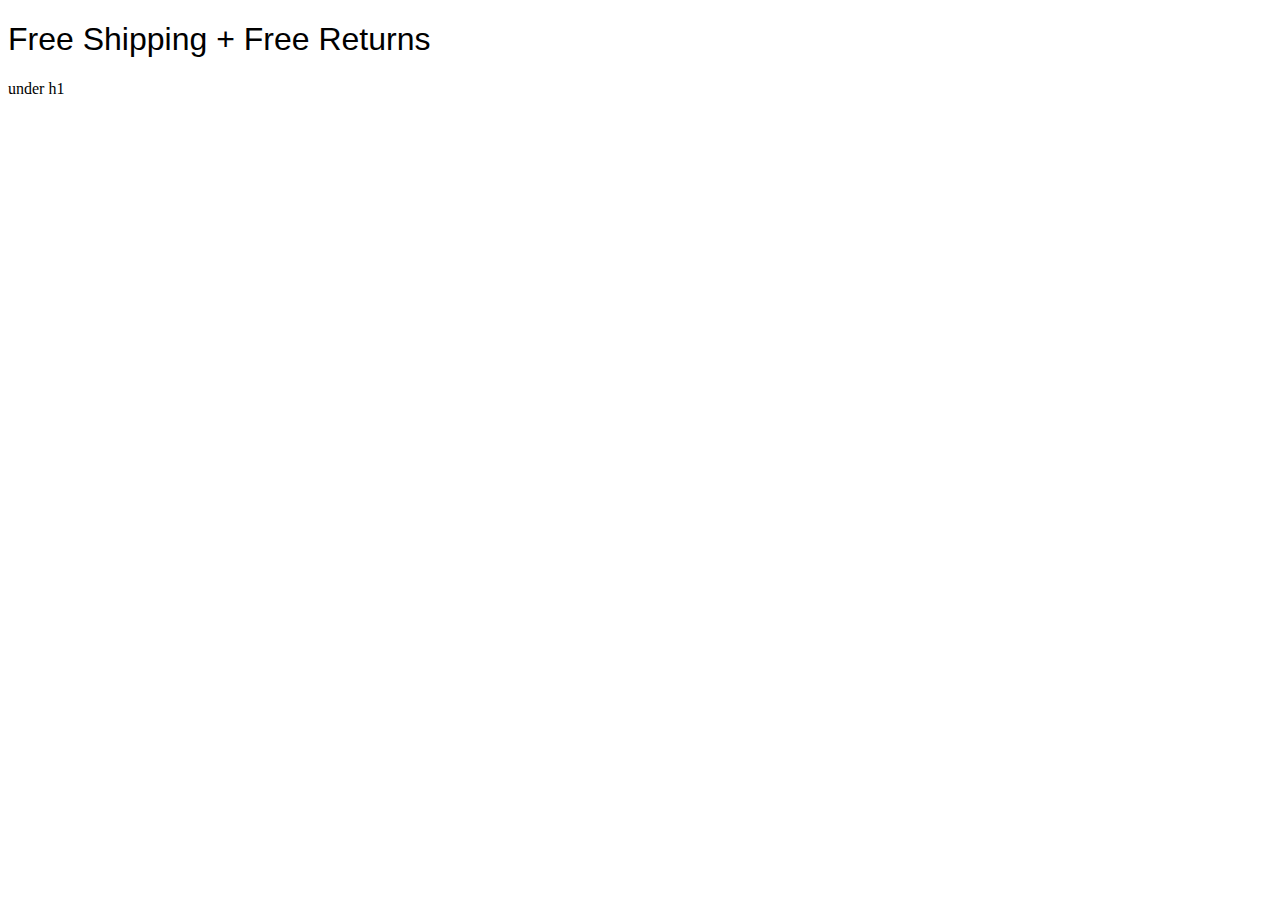
<file: htmlcheatsheet/index.html>
<!DOCTYPE html>

<html>
<head>
	<style type = "text/css" media = "all">

         body {
            background-color: white;
        }

         h1{
            
            font-family:"Arial Verdana",Sans-serif;
            font-weight:500;

            
         }
     </style>
</head>
<body>
	
	<h1 >Free Shipping + Free Returns</h1>
	<p> under h1</p>

</body>
</html>
</file>
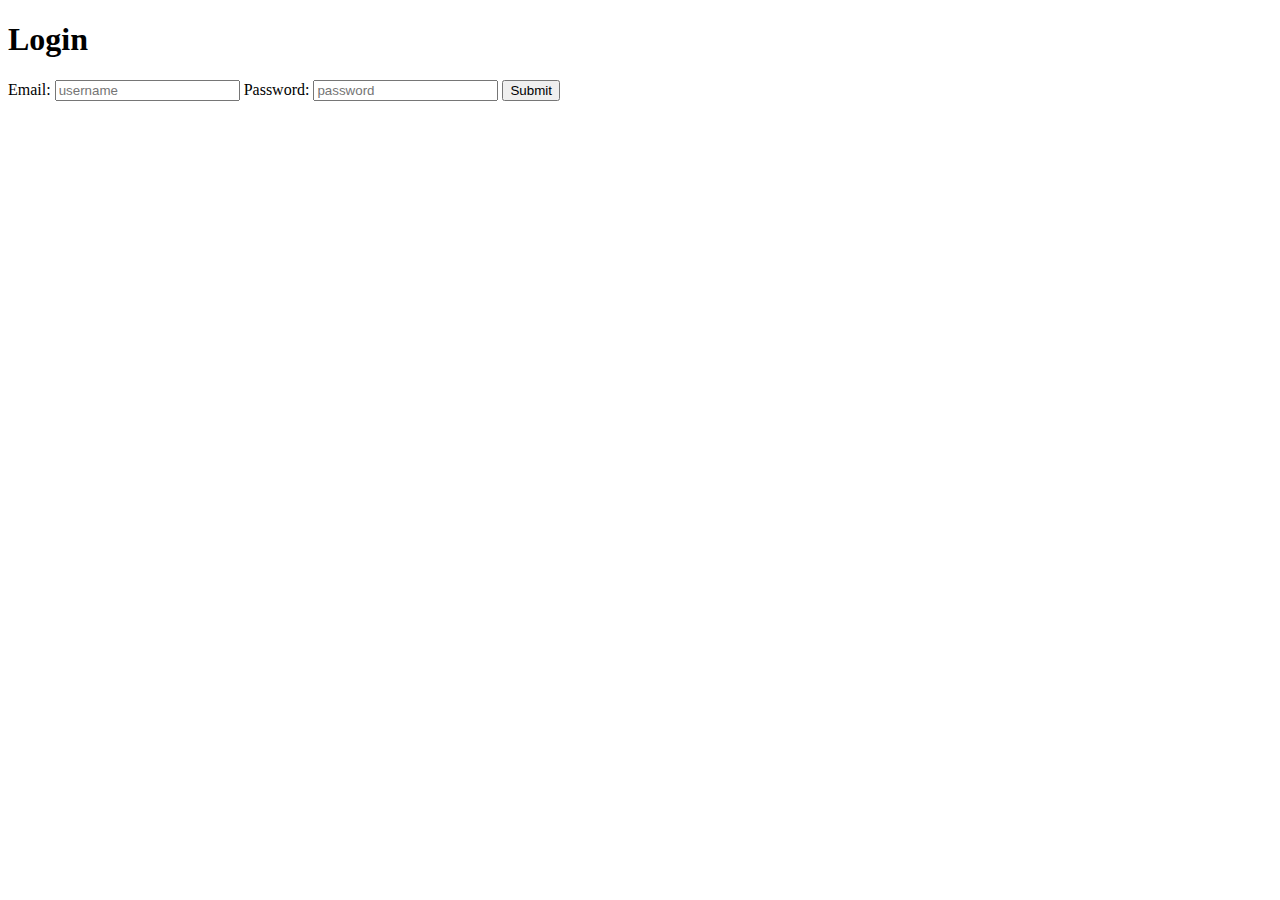
<file: form.html>
<!DOCTYPE html>
<html lang="en">
<head>
    <meta charset="UTF-8">
    <meta name="viewport" content="width=device-width, initial-scale=1.0">
    <title>Form tags</title>
</head>
<body>
    <h1>Login</h1>
    <form>
        <label for="username">Email:</label>
        <input id="username" type="Email" name="Email" placeholder="username" required>
        <label for="password">Password:</label>
        <input id="password" type="text" name="pasword" placeholder="password" required>
        <input type="submit">
    </form>
</body>
</html>
</file>
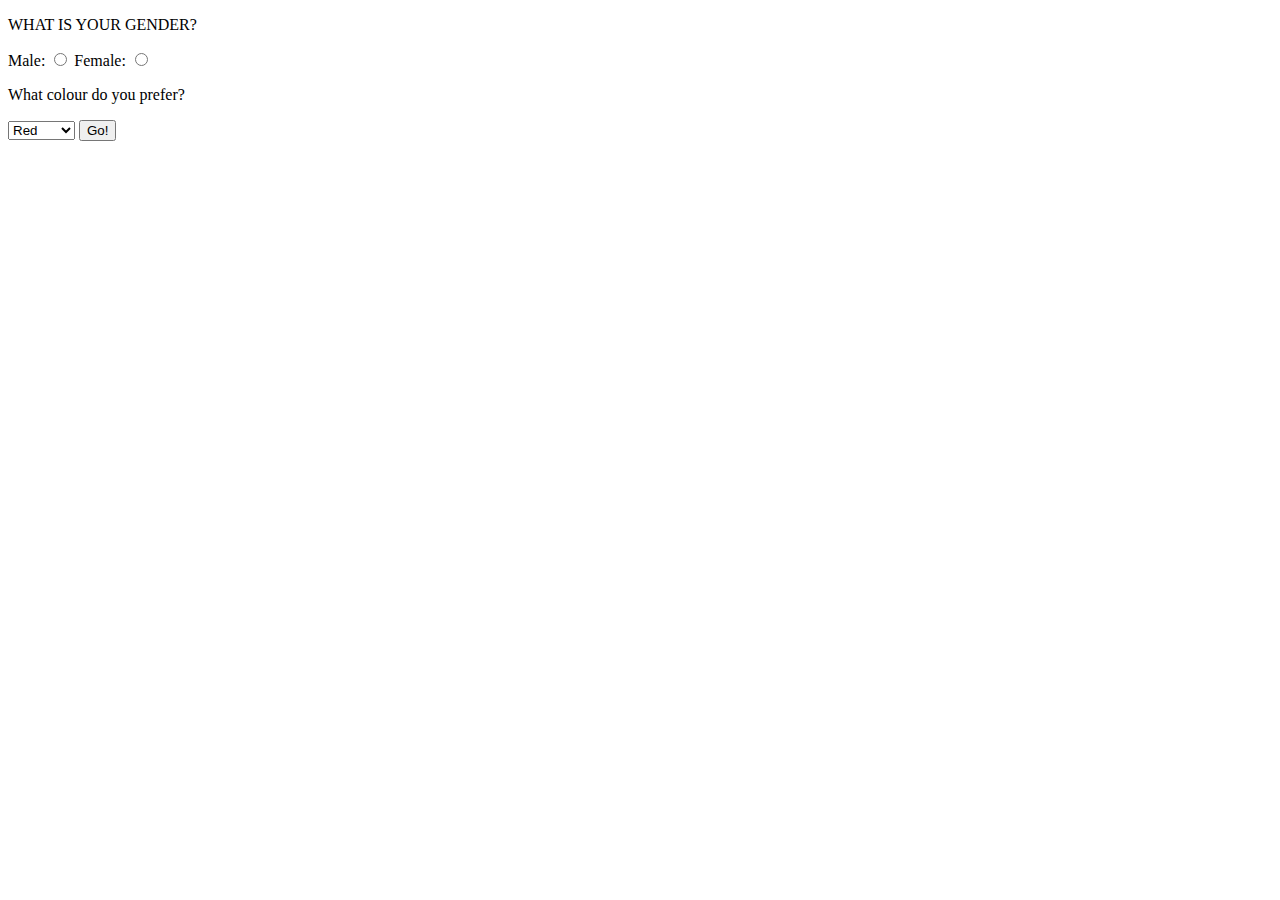
<file: radiobuttonanddropdown.html>
<!DOCTYPE html>
<html lang="en">
<head>
    <meta charset="UTF-8">
    <meta name="viewport" content="width=device-width, initial-scale=1.0">
    <title>Radio Buttons and Dropdowns</title>
</head>
<body>
    <p>WHAT IS YOUR GENDER? </p>
<form>
    <label for="Male">Male:</label>
    <input id="Male" type="radio" name="genderchoice" value="Male">
    <label for="Female">Female:</label>
    <input id="Female" type="radio" name="genderchoice" value="Female">
    <p>What colour do you prefer?</p>
    <select name="colour">
        <option>Red</option>
        <option>Orange</option>
        <option>Yellow</option>
    </select>

    <button>Go!</button>
</form>
</body>
</html>
</file>
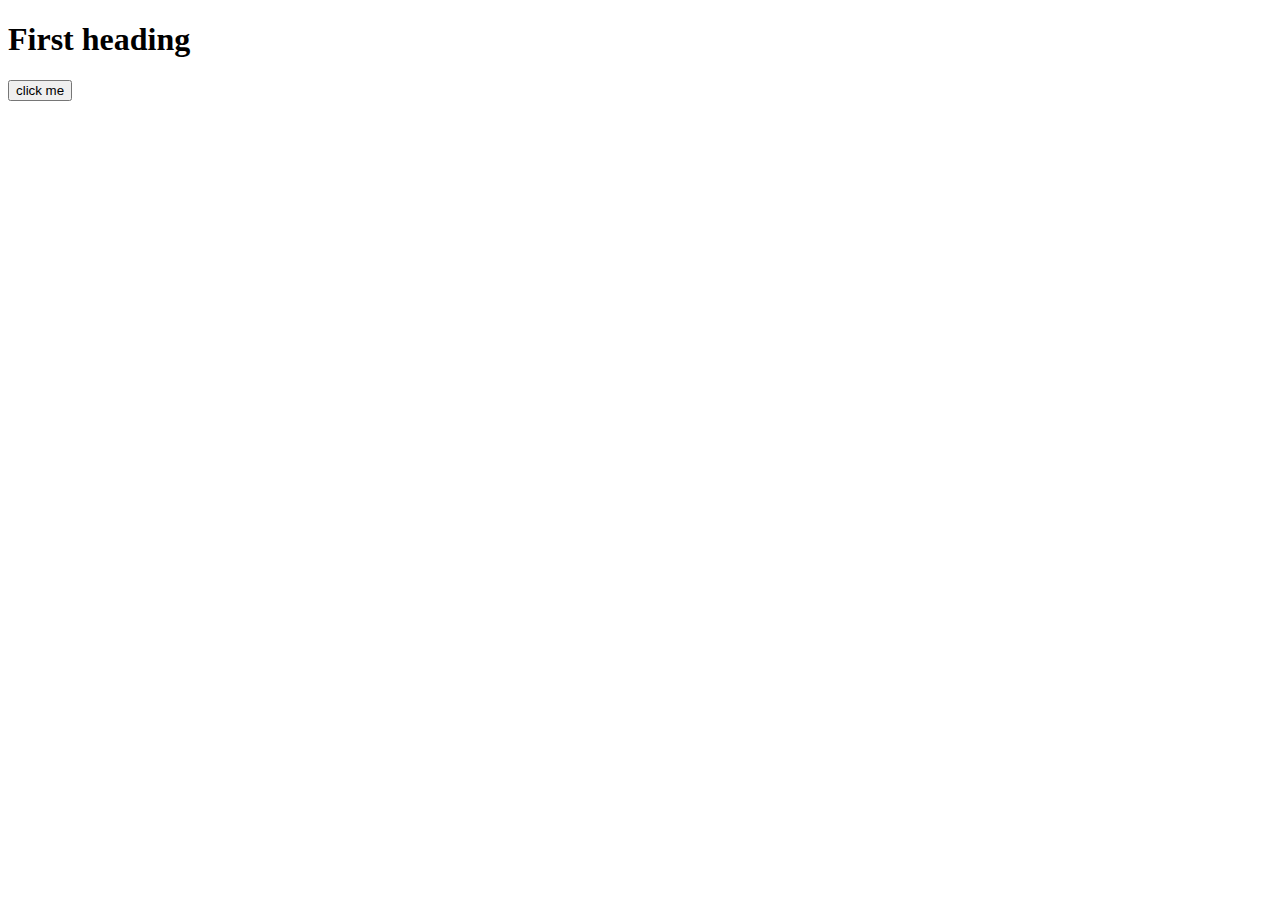
<file: Dom_Manipulation/dom.html>
<!DOCTYPE html>
<html>
<head>
	<title>Dom manipulation</title>
	<script>
		var button=document.querySelector("button");
		button.addEventListener("click",function(){
			
			body.style.backgroundColor="purple";
		})

	</script>
</head>
<body>
	<h1>First heading</h1>
	<button>click me</button>
	

</body>
</html>
</file>
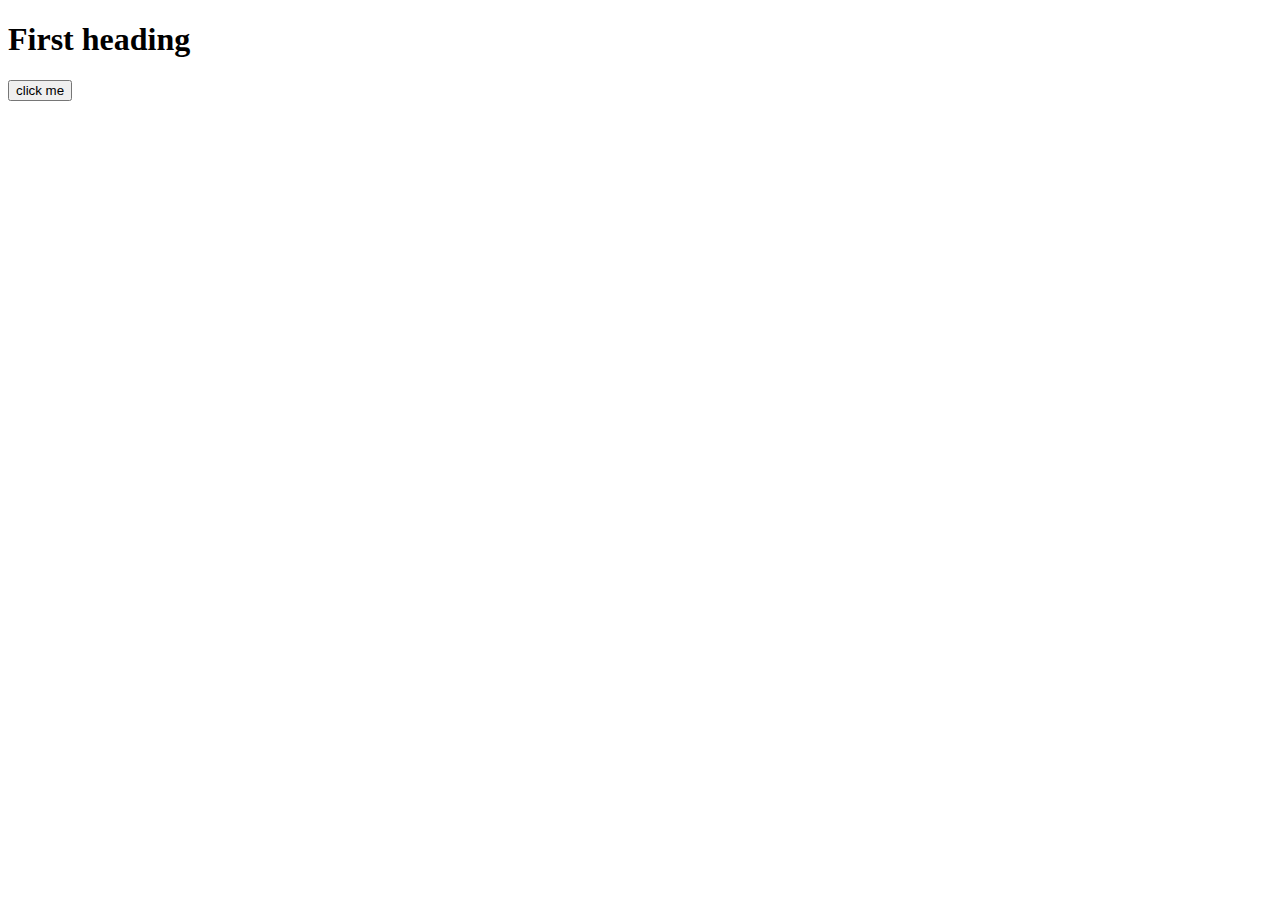
<file: Dom_Manipulation/dom1.html>
<!DOCTYPE html>
<html>
<head>
	<title>Dom manipulation</title>
	<link rel="stylesheet"  type=text/css href="dom1.css">
	
</head>
<body>
	<h1>First heading</h1>

	<button>click me</button>
	<script>
		var button=document.querySelector("button");
		var body=document.querySelector("body");

		button.addEventListener("click",function(){
			body.classList.toggle("styling");
		})

	</script>
	

</body>
</html>
</file>
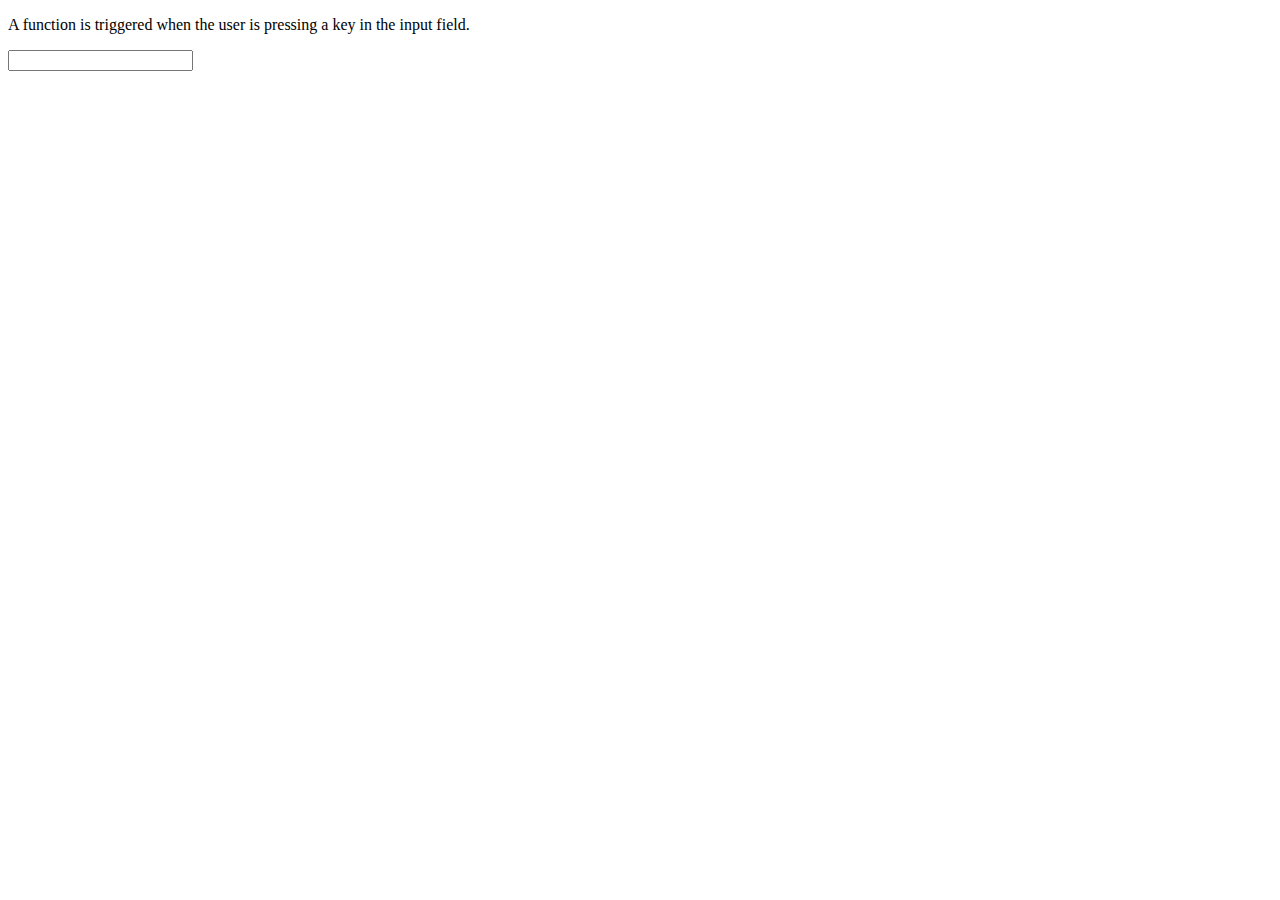
<file: Dom_Manipulation/dom3.html>
<!DOCTYPE html>
<html>
<head>
<script>
function myFunction() {
  alert("You pressed a key inside the input field");
}
</script>
</head>
<body>

<p>A function is triggered when the user is pressing a key in the input field.</p>

<input type="text" onkeypress="myFunction()">

</body>
</html>
</file>
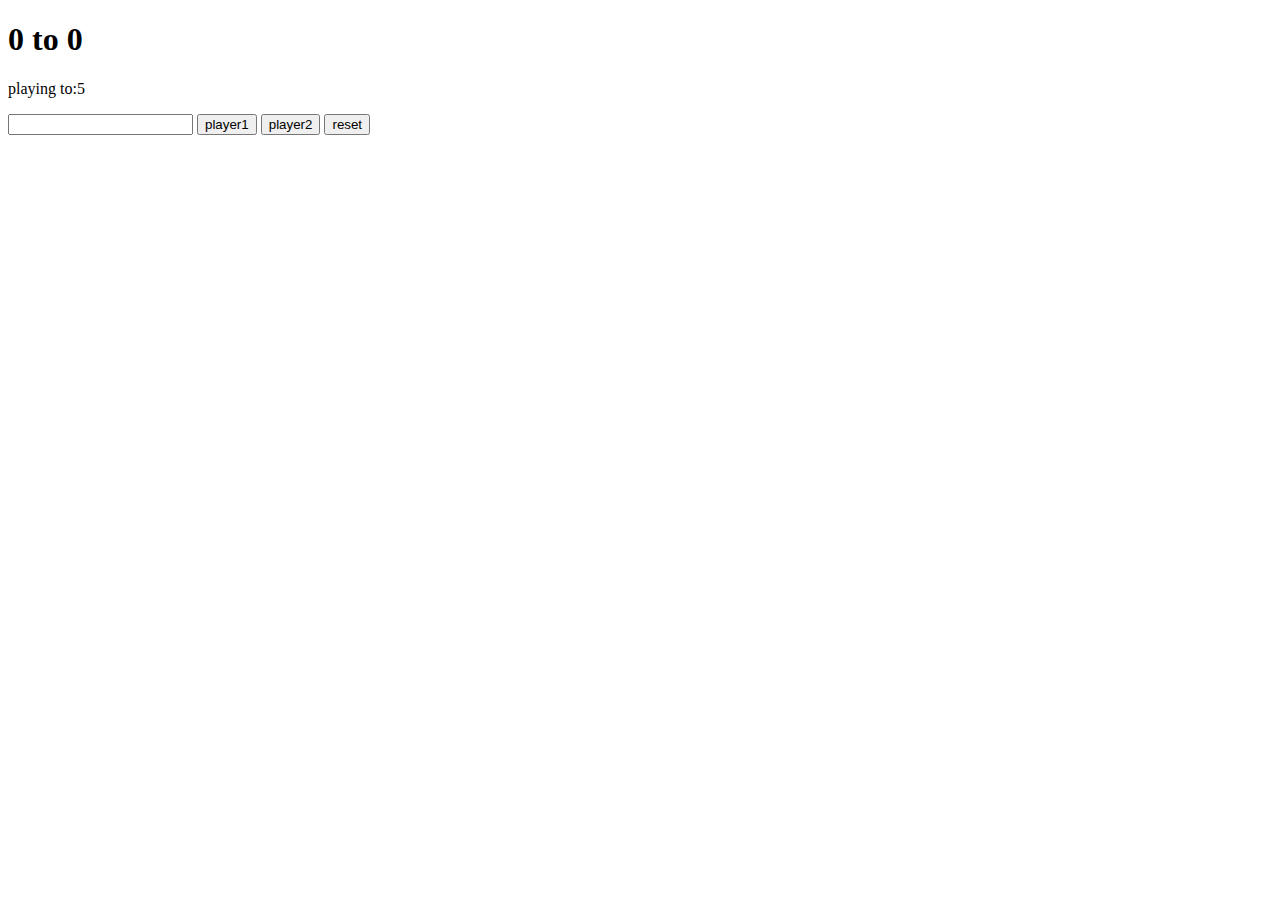
<file: Dom_Manipulation/dom4.html>
<!DOCTYPE html>
<html lang="en">
<head>
    <meta charset="UTF-8">
    <meta name="viewport" content="width=device-width, initial-scale=1.0">
    <title>Score keeper</title>
</head>
<body>
    <h1><span id=p1display>0</span> to <span id=p2display>0</span> </h1>
    <p>playing to:5</p>
    <input type="number">
    <button id=b1>player1</button>
    <button id=b2>player2</button>
    <button id=reset>reset</button>
   <script src="dom4.js"></script>
    
</body>
</html>
</file>
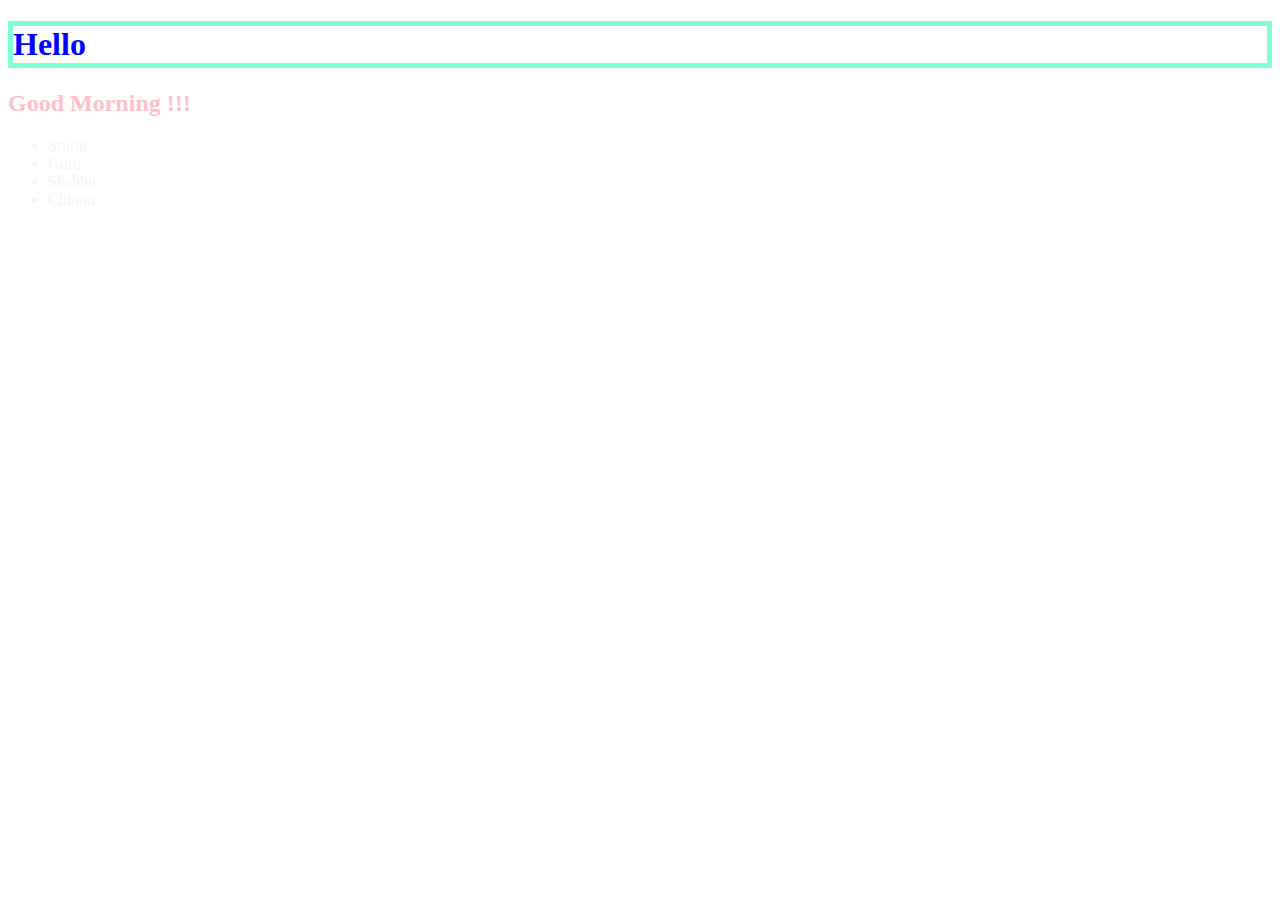
<file: html_and _css/index1.html>
<!DOCTYPE html>
<html lang="en">
<head>
    <meta charset="UTF-8">
    <meta name="viewport" content="width=device-width, initial-scale=1.0">
    <title>Document</title>
    <link rel="stylesheet"  type=text/css href="index1.css">
</head>
<body>
    <h1>Hello</h1>
    <h2>Good Morning !!!</h2>

    <ul>
        <li>Sruthi </li>
        <li>Guru</li>
        <li>Shabbu</li>
        <li>Chinnu</li>
    </ul>
</body>
</html>
</file>
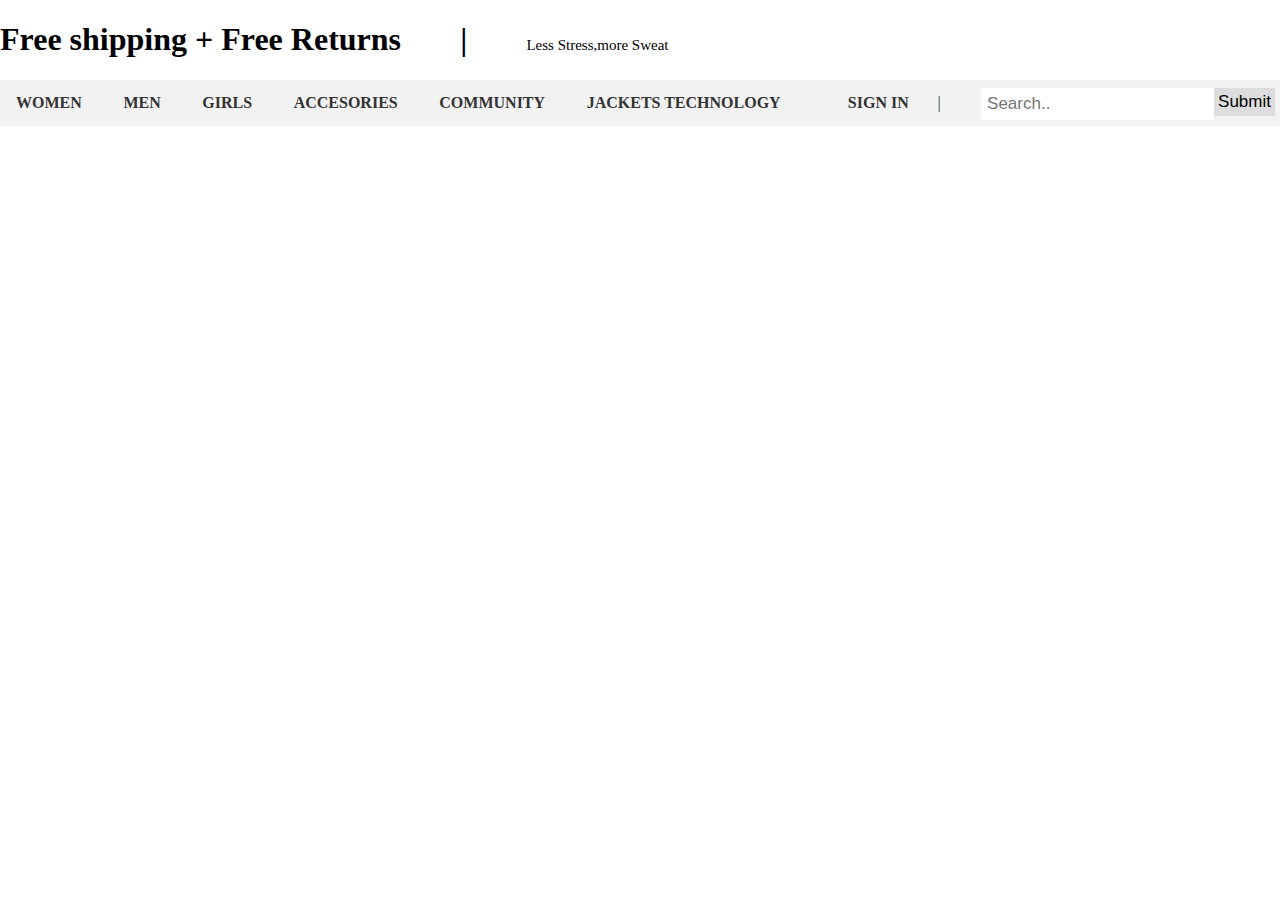
<file: htmlcheatsheet/lulu.html>
<!Doctype html>
<html>
<head>
	<title>LULU LEMON WEBSITE</title>
	<meta charset="utf-8"/>
	<meta name="viewport" content="width=device-width,initial-scale=1"/>
	<style>
		



		body
		{
			margin:0;
		}
		.header
		{
			background-color: #ffffff;
			padding:10px;
			text-align-last: left;
		}
		/*styling the top maviagation bar*/
		.topnav
		{
			overflow:hidden;
			background-color: #f2f2f2;
		}
		/*styling top navigation links*/
		.topnav a
		{
			float:left;
			display:block;
			color: #333;
			text-align:center;
			padding: 14px 16px;
			text-decoration:none;
		}
		/* change colour on hover*/
		.topnav a:hover
		{
			background-color: #ddd;
			color:black;
		}
		.topnav .search-container
		 {
 				 float: right;
 		}
 		.topnav input[type=text] 
 		{
  			padding: 6px;
  			margin-top: 8px;
	  		font-size: 17px;
	  		border: none;
		}
		.topnav .search-container button
		 {
  			float: right;
  			padding: 4px;
  			margin-top: 8px;
  			margin-right: 5px;
  			background: #ddd;
  			font-size: 17px;
  			border: none;
  			cursor: pointer;
		}
		.topnav .search-container button:hover 
		{
  			background: #ccc;
		}
		@media screen and (max-width: 600px) 
		{
  			.topnav .search-container {
    		float: none;
  		}
  		.topnav a, .topnav input[type=text], .topnav .search-container button 
  		{
    		float: none;
    		display: block;
    		text-align: left;
    		width: 100%;
    		margin: 0;
    		padding: 14px;
  		}
  		.topnav input[type=text]
  		 {
    		border: 1px solid #ccc;  
 		 }
 		

	


		.dropdown 
		{
  			position: relative;
  			display: inline-block;
		}

		.dropdown-content
		 {
  			display: none;
 			position: absolute;
  			background-color: #f9f9f9;
  			min-width: 160px;
  			box-shadow: 0px 8px 16px 0px rgba(0,0,0,0.2);
  			padding: 12px 16px;
  			z-index: 1;
		}

		.dropdown:hover .dropdown-content
		 {
  			display: block;
		}

        h1
        {
            
            font-family:"Arial Verdana",Sans-serif;
            font-size:10px;
            font-weight:normal;


          
         }


	</style>
	 </head>


	 <body>
	 	
	 		<h1>Free shipping + Free Returns <span style="padding-left:4%"> | </span><span style="padding-left:4%;font-size:15px;font-weight:normal">Less Stress,more Sweat</span></h1>
	 	

	 	
	 	

	 	<div class="topnav a">
	 		
	 		<a style="cursor:pointer;font-weight: bold";href="#">WOMEN</a>
	 		<a style="padding-left:2%;cursor:pointer;font-weight:bold";href="#">MEN</a>
	 		<a style="padding-left:2%;cursor:pointer;font-weight:bold";href="#">GIRLS</a>
	 		<a style="padding-left:2%;cursor:pointer;font-weight:bold";href="#">ACCESORIES</a>
	 		<a style="padding-left:2%;cursor:pointer;font-weight:bold";href="#">COMMUNITY</a>
	 		<a style="padding-left:2%;cursor:pointer;font-weight:bold";href="#">JACKETS TECHNOLOGY</a>
	 		<a style="padding-left:4%;cursor:pointer;font-weight:bold";href="#">SIGN IN</a>
	 		<a style="padding-left:1%;cursor:pointer"href="#">|</a>
	 		<div class="search-container">
    		<form action="/action_page.php">
      		<input type="text" placeholder="Search.." name="search">
      		<button type="submit">Submit</button>
   			</form>
  			</div>

	 	</div>
	 	
	 	
  		

	 </body>



</html>
</file>
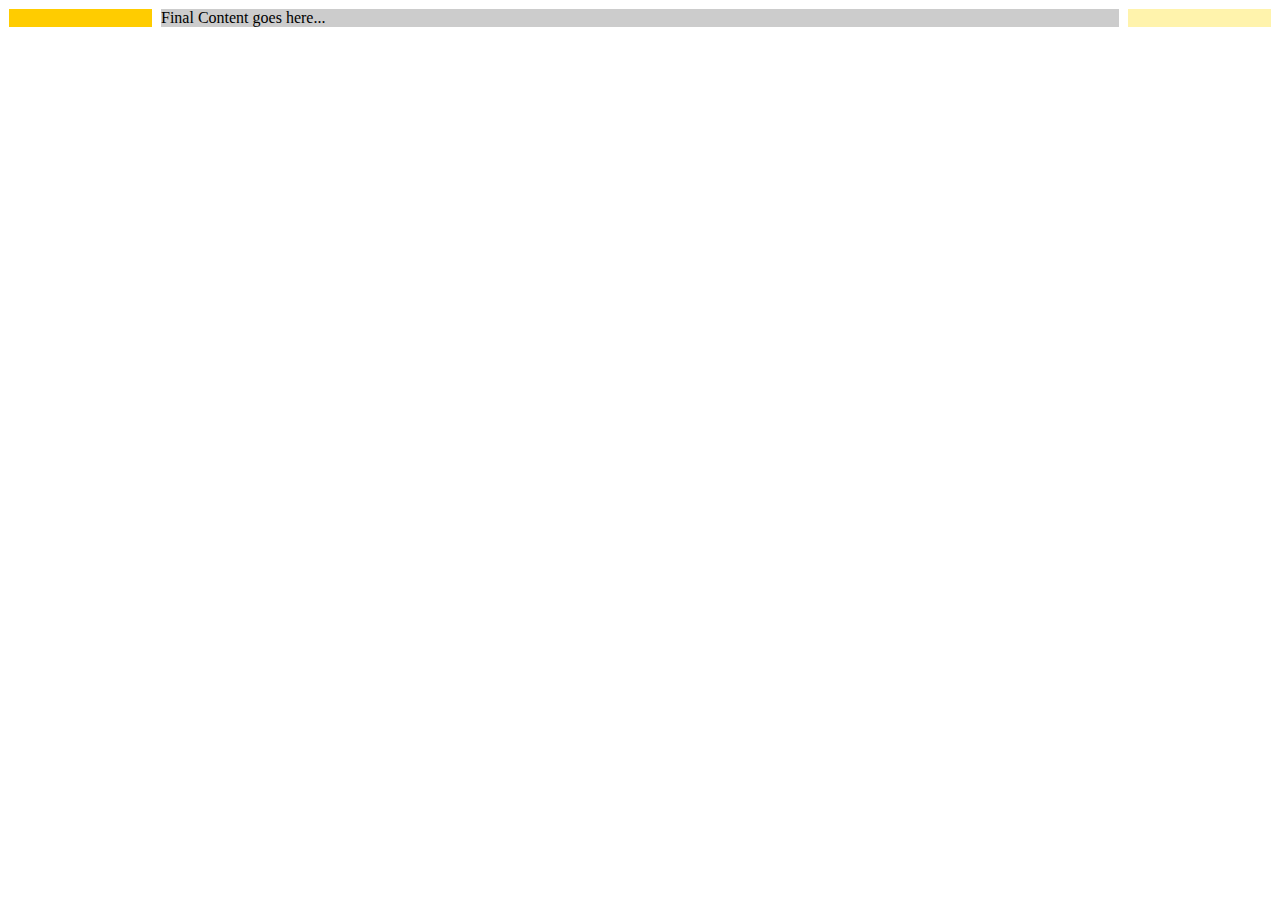
<file: htmlcheatsheet/sample1.html>
<style style = "text/css">
   body {
      margin:9px 9px 0 9px;
      padding:0;
      background:#FFF;
   }
	
   #level0 {background:#FC0;}
	
   #level1 {
      margin-left:143px;
      padding-left:9px;
      background:#FFF;
   }
	
   #level2 {background:#FFF3AC;}
	
   #level3 {
      margin-right:143px;
      padding-right:9px;
      background:#FFF;
   }
	
   #main {background:#CCC;}
</style>
<body>
   <div id = "level0">
      <div id = "level1">
         <div id = "level2">
            <div id = "level3">
               <div id = "main">
                  Final Content goes here...
               </div>
            </div>
         </div>
      </div>
   </div>
</body>
</file>
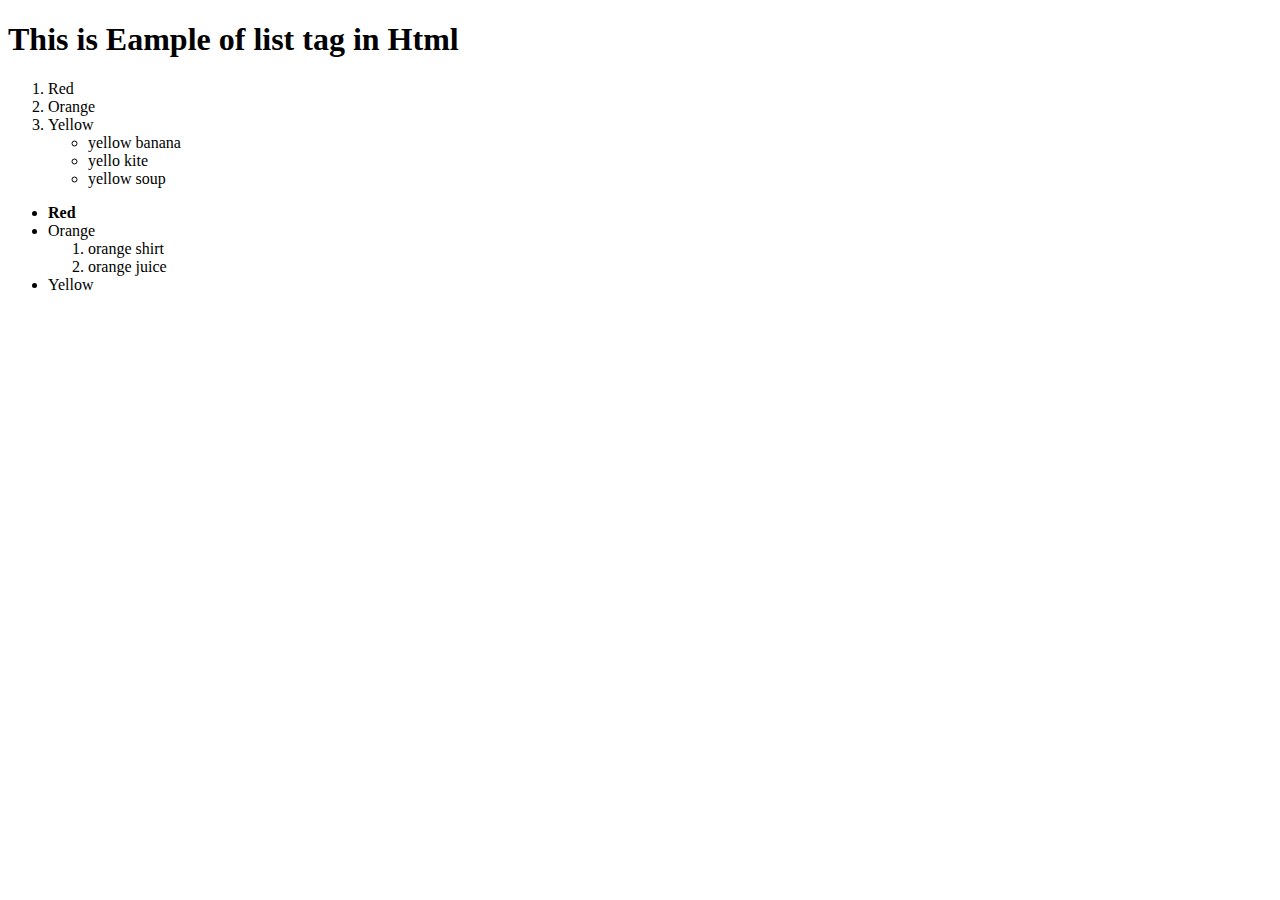
<file: list.html/list1.html>
<!DOCTYPE html>
<html lang="en">
<head>
    <meta charset="UTF-8">
    <meta name="viewport" content="width=device-width, initial-scale=1.0">
    <title>List Example</title>
</head>
<body>
    <h1>This is Eample of list tag in Html</h1>
    <ol>
        <li>Red</li>
        <li>Orange</li>
        <li>Yellow
            <ul>
                <li>yellow banana</li>
                <li>yello kite</li>
                <li>yellow soup</li>
            </ul>
        </li>
            

    </ol>
    <ul>
        <li><strong>Red</strong></li>
        <li>Orange
            <ol>
                <li>orange shirt</li>
                <li>orange juice</li>
            </ol>
        </li>
        <li>Yellow</li>

    </ul>
</body>
</html>
</file>
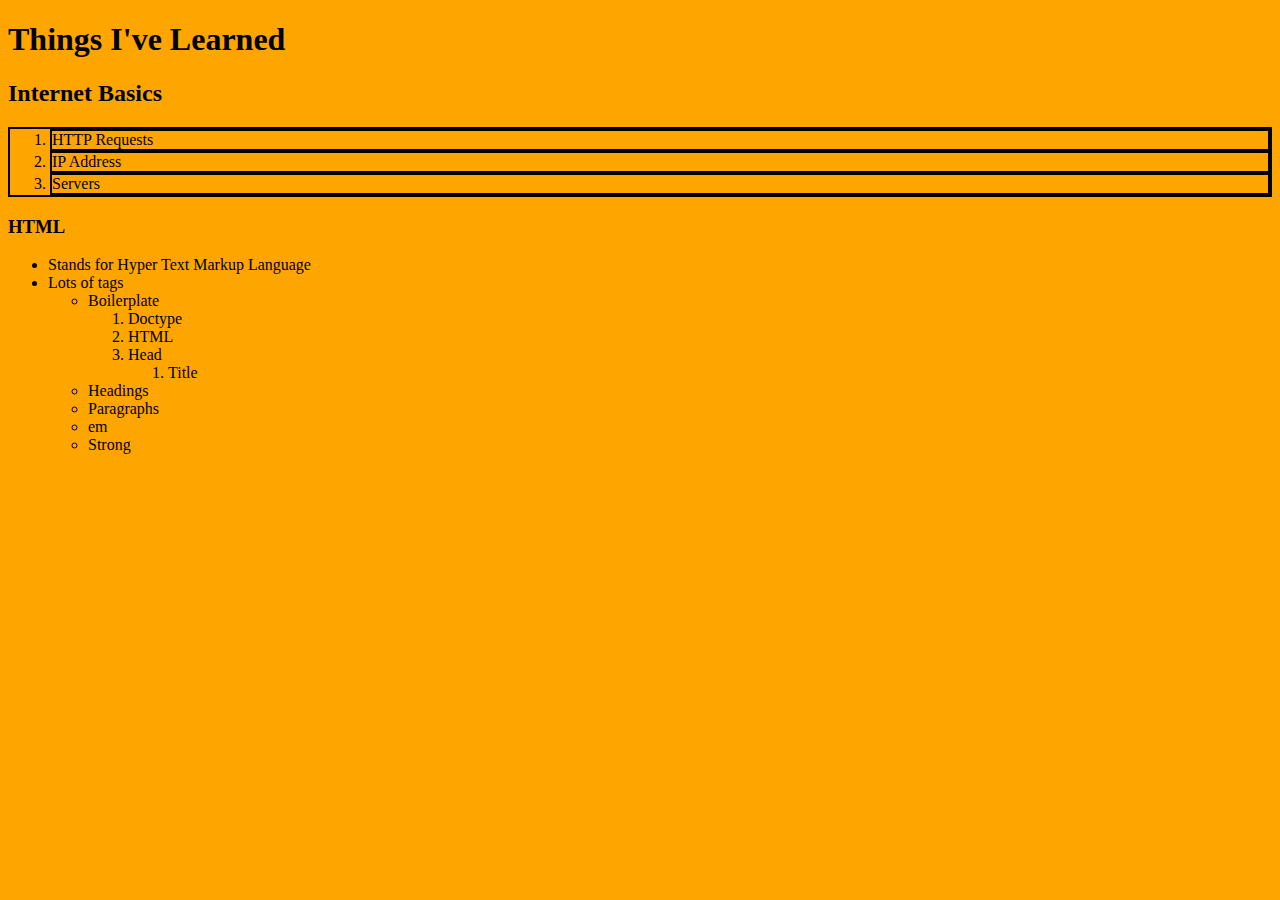
<file: quizzes.html/quiz1.html>
<!DOCTYPE html>
<html lang="en">
<head>
    <meta charset="UTF-8">
    <meta name="viewport" content="width=device-width, initial-scale=1.0">
    <title>quiz1</title>
    <link rel="stylesheet" href="quiz1.css">
</head>
<body>
    <h1>Things I've Learned</h1>
    <h2>Internet Basics</h2>
    <ol class="firstol">
        <li>HTTP Requests</li>
        <li>IP Address</li>
        <li>Servers</li>
    </ol>
    <h3>HTML</h3>
    <ul class="unordered-list">
        <li class="list-item">Stands for Hyper Text Markup Language</li>
        <li class="list-item">Lots of tags
            <ul>
                <li>Boilerplate
                    <ol>
                        <li>Doctype</li>
                        <li>HTML</li>
                        <li>Head
                            <ol>
                                <li>Title</li>
                            </ol>
                        </li>
                    </ol>
                </li>
                <li>Headings</li>
                <li>Paragraphs</li>
                <li>em</li>
                <li>Strong</li>
            </ul>
        </li>
    </ul>
</body>
</html>
</file>
<file: Dom_Manipulation/dom1.css>
.styling
{
    background-color: purple;
}
</file>
<file: html_and _css/index1.css>
h1{
    color:blue;
    border: 5px solid aquamarine;
}

h2{
    color:pink
}
li{
    color:whitesmoke;
}
body{
    background:url(https://images.unsplash.com/photo-1546962339-5ff89552b8ed?ixlib=rb-1.2.1&ixid=eyJhcHBfaWQiOjEyMDd9&w=1000&q=80)
}
</file>
<file: quizzes.html/quiz1.css>
body{
    background-color: orange;
}
h1 h2 h3{
    color: #000000;
}
.firstol{
    border: 2px solid black ;
}

.firstol li{
    border: 2px solid black ;
}
#special{
    color:yellow
}
.styling{
    color:blue;
    size:20px;
    background-color: yellow;
}
</file>
